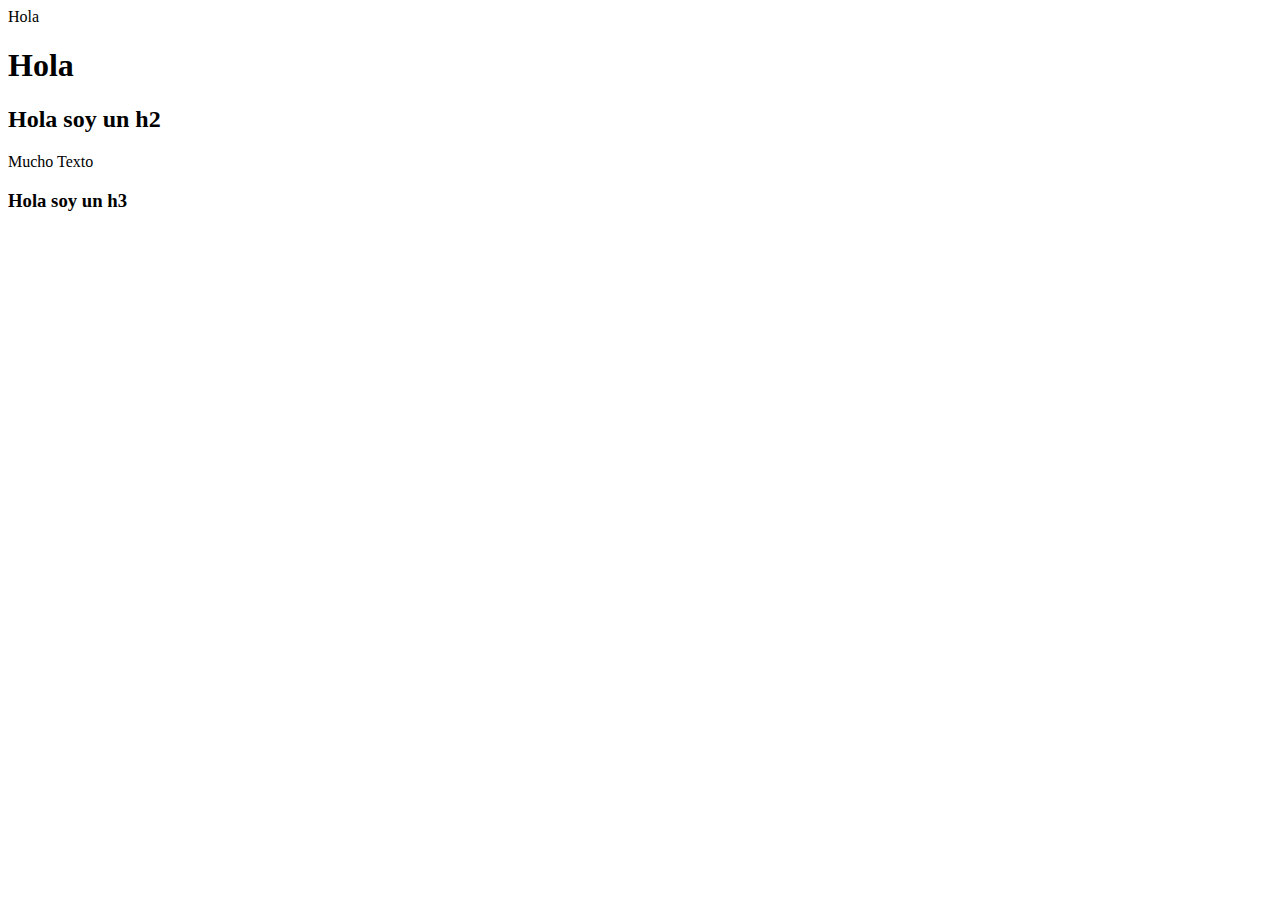
<file: _First Lessons/index.html>
<html>
    <head>
        <meta>
    </head>
    <body>
        Hola
        <h1>Hola</h1>
        <h2>Hola soy un h2</h2>
        <p>Mucho Texto</p>
        <h3>Hola soy un h3</h3>
        <footer>
            
        </footer>
        <script src="script.js">
        </script>
    </body>
</html>
</file>
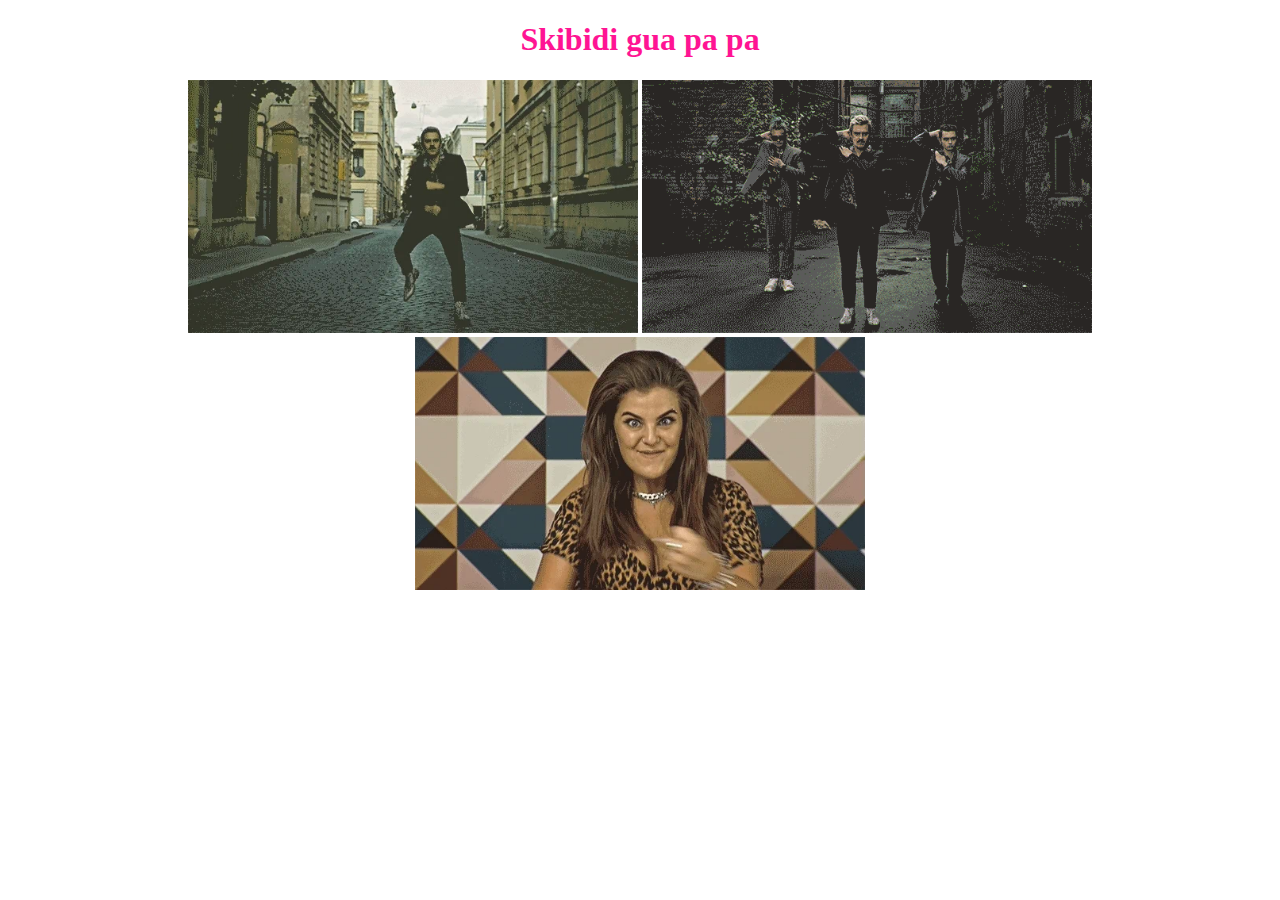
<file: _First Lessons/partyGifts.html>
<!DOCTYPE html>
<html lang="es">
<head>
    <meta charset="UTF-8">
    <meta name="viewport" content="width=device-width, initial-scale=1.0">
    <title>GIFs Party</title>
    <style>
        h1{
            display: flex;
            justify-content: center;
            color: deeppink;
        }
        .gifs{
            text-align: -webkit-center;
        }
    </style>
</head>
<body>
    <h1>Skibidi gua pa pa</h1>
    <div class="gifs">
        <img src="GIFs/skibidi2.gif" alt="" width="450">
        <img src="GIFs/skibidi.gif" alt="" width="450">
        <img src="GIFs/skibidi3.gif" alt="" width="450">
    </div>
</body>
</html>
</file>
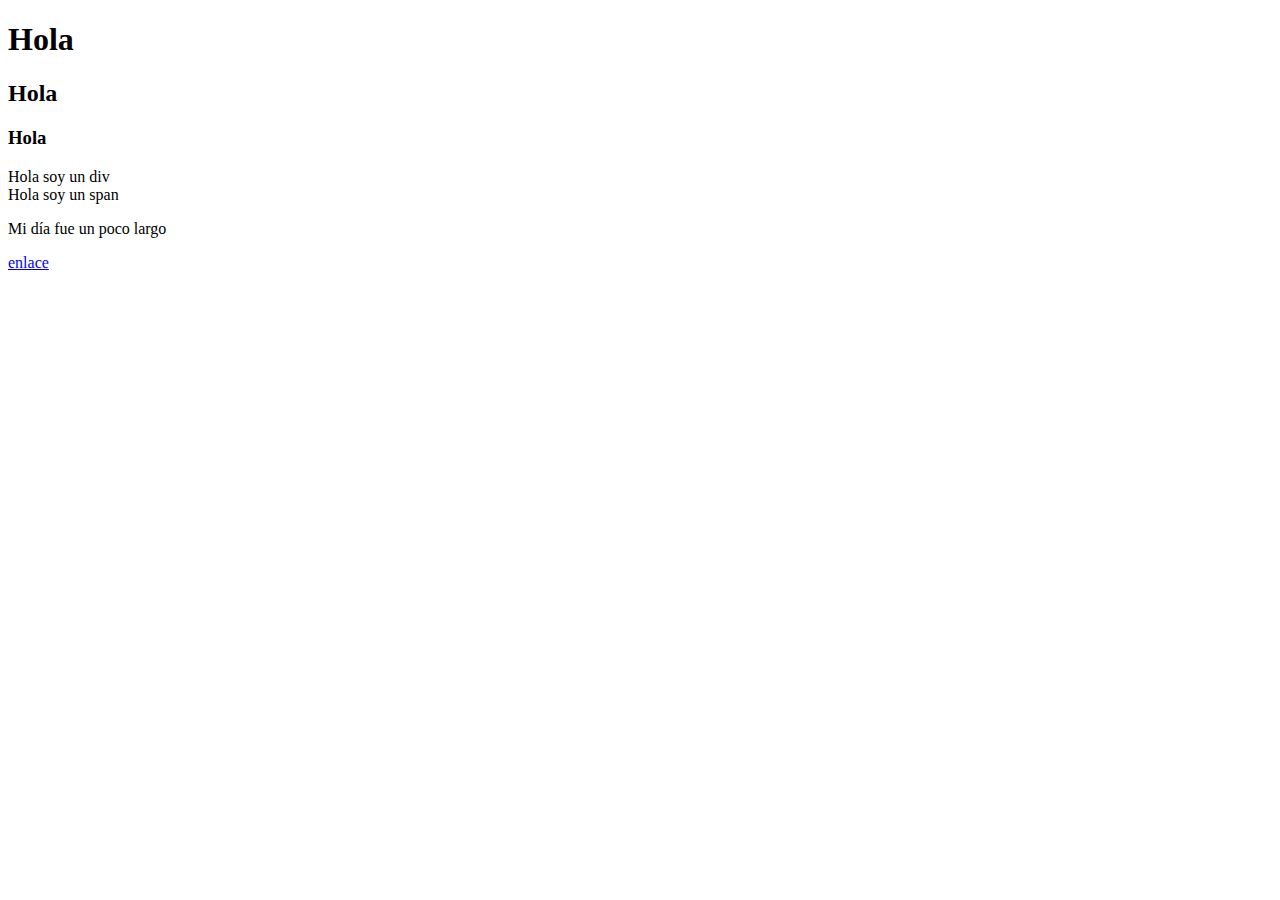
<file: _First Lessons/tags.html>
<!DOCTYPE html>
<html lang="es">
<head>
    <meta charset="UTF-8">
    <meta name="viewport" content="width=device-width, initial-scale=1.0">
    <title>html tags</title>
</head>
<body>
    <h1>Hola</h1>
    <h2>Hola</h2>
    <h3>Hola</h3>
    <div>Hola soy un div</div>
    <span>Hola soy un span</span>
    <p>Mi día fue un poco largo</p>
    <a href="index.html">enlace</a>
</body>
</html>
</file>
